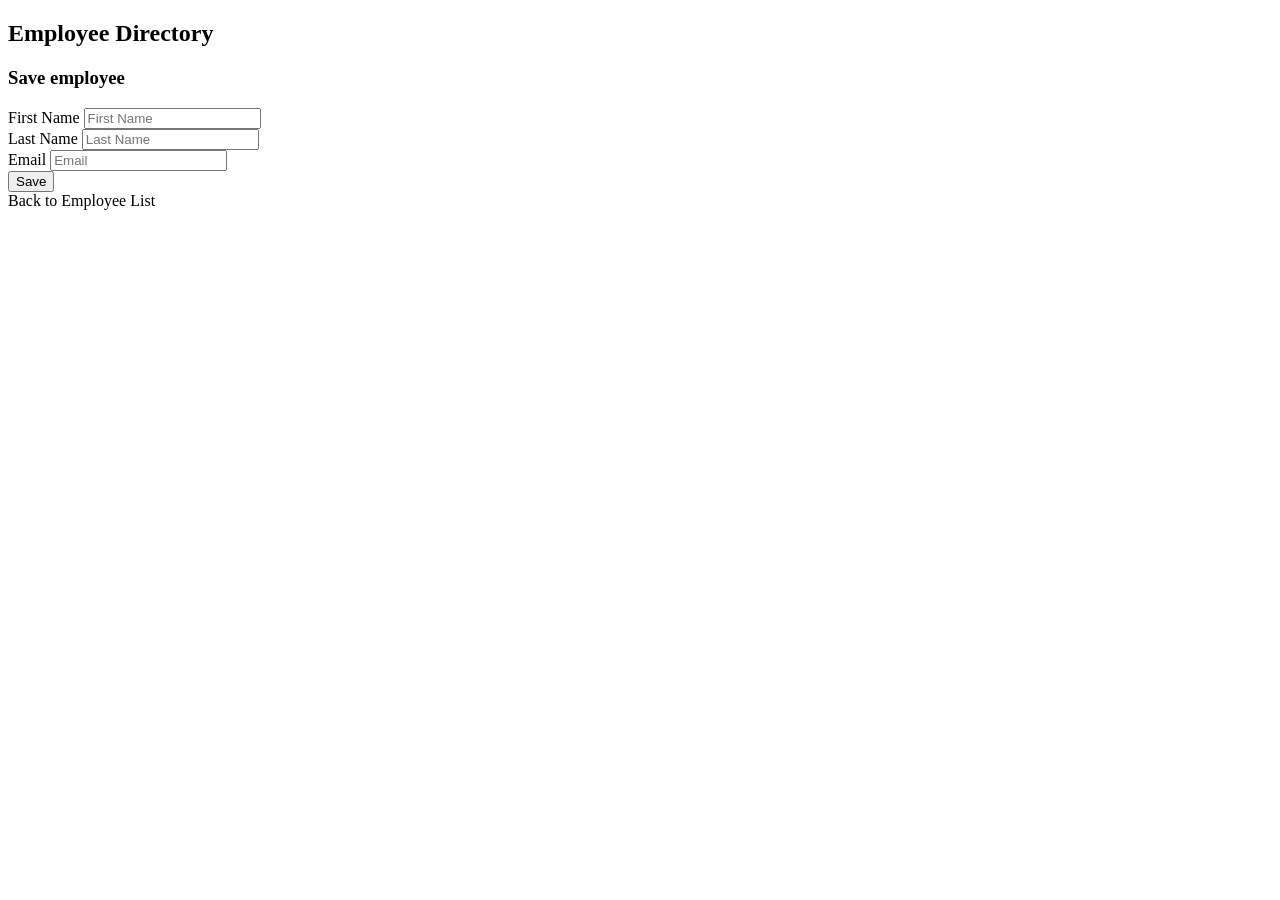
<file: SpringBoot/SpringMVC/EmployeeMVCCrudExample/src/main/resources/templates/employees-add.html>
<!DOCTYPE html>
<html lang="en"
      xmlns:th="http://www.thymeleaf.org">

<head>
    <meta charset="UTF-8">
    <title>Title</title>
    <link rel="stylesheet" th:href="@{/css/bootstrap.min.css}">
</head>

<body class="container">

<div class="d-flex flex-column justify-content-start align-items-start mx-auto mt-1 border-bottom">
    <h2 class="bold">Employee Directory</h2>
</div>

<div class="d-flex flex-column justify-content-start align-items-start mt-2 border-bottom">
    <h3 class="text-white text-center">Save employee</h3>

    <form
            th:action="@{/employees/add}"
            th:method="POST"
            th:object="${addEmployeeDto}"
            class="d-flex flex-column justify-content-start align-items-start"
    >
        <div class="row">
            <label for="firstName" class="col-form-label">First Name</label>
            <input
                    id="firstName"
                    th:field="*{firstName}"
                    th:errorclass="is-invalid"
                    class="form-control"
                    type="text"
                    placeholder="First Name"
            >
            <div class="invalid-feedback alert alert-danger">
                <div
                        th:each="err : ${#fields.errors('firstName')}"
                        th:text="${err}"
                >
                </div>
            </div>
        </div>

        <div class="row">
            <label for="lastName" class="col-form-label">Last Name</label>
            <input
                    id="lastName"
                    th:field="*{lastName}"
                    th:errorclass="is-invalid"
                    class="form-control"
                    type="text"
                    placeholder="Last Name"
            >
            <div class="invalid-feedback alert alert-danger">
                <div
                        th:each="err : ${#fields.errors('lastName')}"
                        th:text="${err}"
                >
                </div>
            </div>
        </div>

        <div class="row">
            <label for="email" class="col-form-label">Email</label>
            <input
                    id="email"
                    th:field="*{email}"
                    th:errorclass="is-invalid"
                    class="form-control"
                    type="text"
                    placeholder="Email"
            >
            <div class="invalid-feedback alert alert-danger">
                <div
                        th:each="err : ${#fields.errors('email')}"
                        th:text="${err}"
                >
                </div>
            </div>
        </div>

        <input type="submit" class="btn btn-info mt-1 mb-2 text-white" value="Save">
    </form>

</div>

<div class="d-flex flex-column justify-content-start align-items-start mx-auto">
    <a class="text-decoration-none mt-2" th:href="@{/employees}">Back to Employee List</a>
</div>

</body>

</html>
</file>
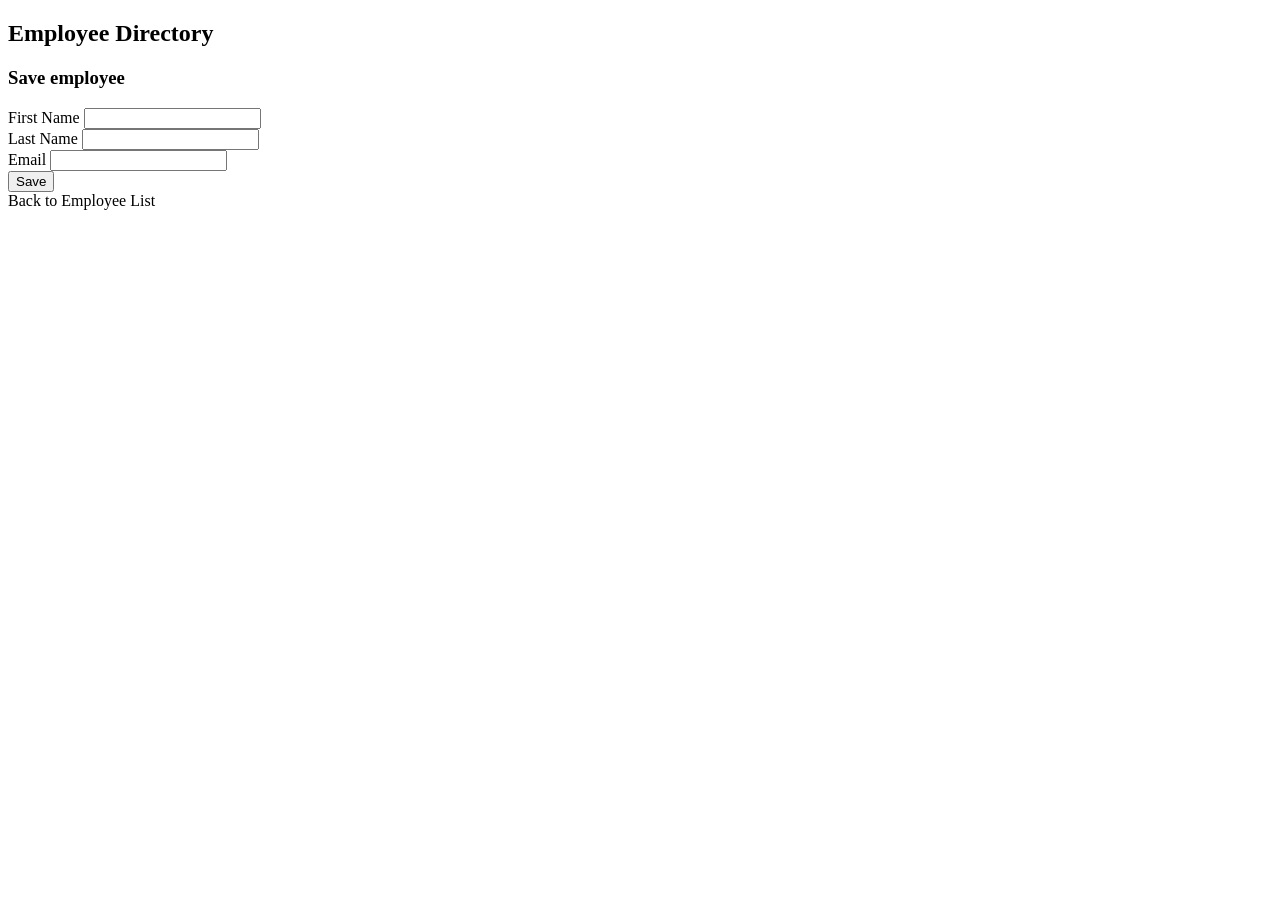
<file: SpringBoot/SpringMVC/EmployeeMVCCrudExample/src/main/resources/templates/employees-update.html>
<!DOCTYPE html>
<html lang="en"
      xmlns:th="http://www.thymeleaf.org">

<head>
    <meta charset="UTF-8">
    <title>Title</title>
    <link rel="stylesheet" th:href="@{/css/bootstrap.min.css}">
</head>

<body class="container">

<div class="d-flex flex-column justify-content-start align-items-start mx-auto mt-1 border-bottom">
    <h2 class="bold">Employee Directory</h2>
</div>

<div class="d-flex flex-column justify-content-start align-items-start mt-2 border-bottom">
    <h3 class="text-white text-center">Save employee</h3>

    <form
            th:action="@{/employees/update/{id}(id = ${employee.id})}"
            th:method="POST"
            th:object="${updateEmployeeDto}"
            class="d-flex flex-column justify-content-start align-items-start"
    >
        <div class="row">
            <label for="firstName" class="col-form-label">First Name</label>
            <input
                    id="firstName"
                    th:field="*{firstName}"
                    th:errorclass="is-invalid"
                    class="form-control"
                    type="text"
                    th:placeholder="${employee.firstName}"
            >
            <div class="invalid-feedback alert alert-danger">
                <div
                        th:each="err : ${#fields.errors('firstName')}"
                        th:text="${err}"
                >
                </div>
            </div>
        </div>

        <div class="row">
            <label for="lastName" class="col-form-label">Last Name</label>
            <input
                    id="lastName"
                    th:field="*{lastName}"
                    th:errorclass="is-invalid"
                    class="form-control"
                    type="text"
                    th:placeholder="${employee.lastName}"
            >
            <div class="invalid-feedback alert alert-danger">
                <div
                        th:each="err : ${#fields.errors('lastName')}"
                        th:text="${err}"
                >
                </div>
            </div>
        </div>

        <div class="row">
            <label for="email" class="col-form-label">Email</label>
            <input
                    id="email"
                    th:field="*{email}"
                    th:errorclass="is-invalid"
                    class="form-control"
                    type="text"
                    th:placeholder="${employee.email}"
            >
            <div class="invalid-feedback alert alert-danger">
                <div
                        th:each="err : ${#fields.errors('email')}"
                        th:text="${err}"
                >
                </div>
            </div>
        </div>

        <input type="submit" class="btn btn-info mt-1 mb-2 text-white" value="Save">
    </form>

</div>

<div class="d-flex flex-column justify-content-start align-items-start mx-auto">
    <a class="text-decoration-none mt-2" th:href="@{/employees}">Back to Employee List</a>
</div>

</body>

</html>
</file>
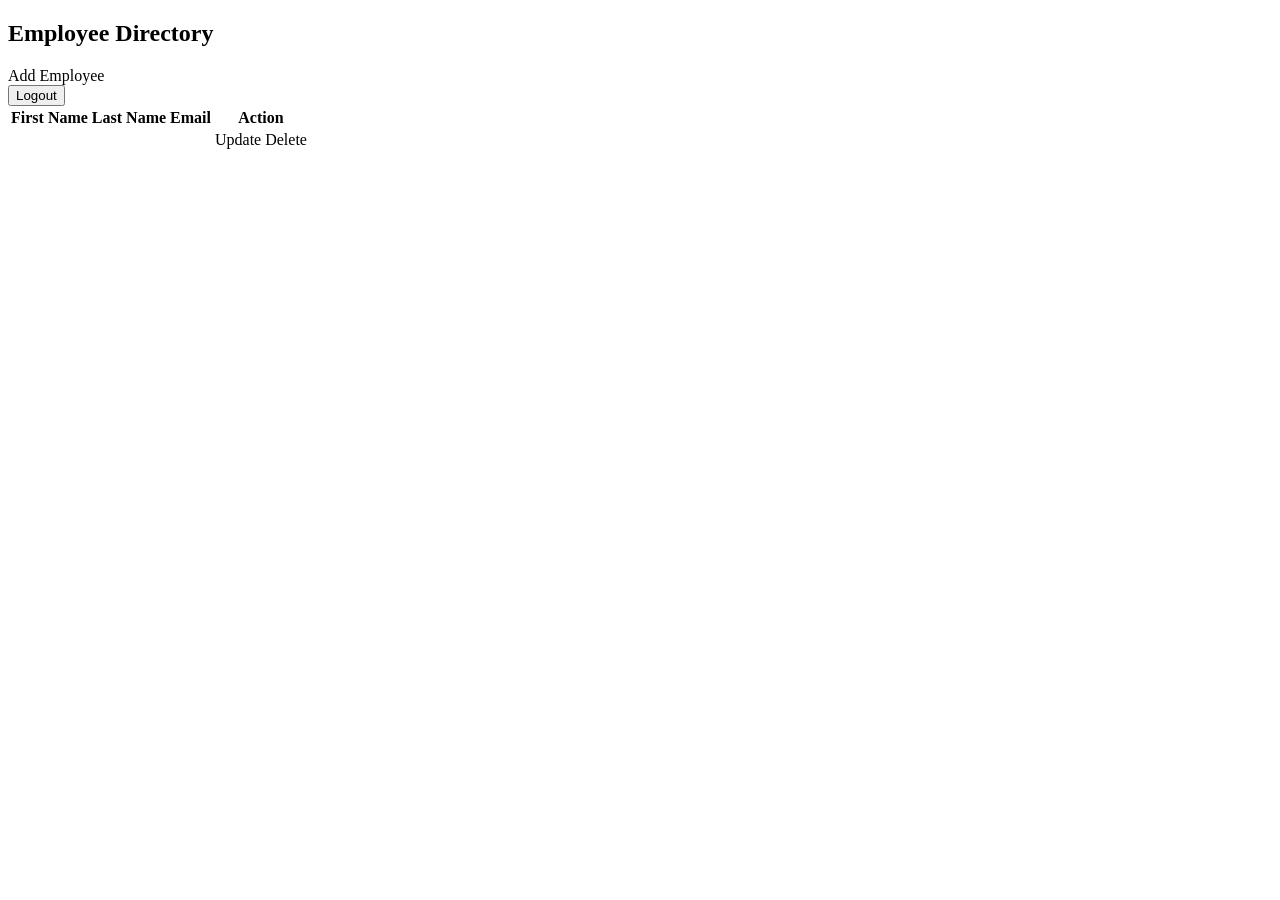
<file: SpringBoot/SpringMVC/EmployeeMVCCrudExample/src/main/resources/templates/employees.html>
<!DOCTYPE html>
<html lang="en"
      xmlns:th="http://www.thymeleaf.org"
      xmlns:sec="http://www.thymeleaf.org/extras/spring-security">

<head>
    <meta charset="UTF-8">
    <title>Employees</title>
    <link rel="stylesheet" th:href="@{/css/bootstrap.min.css}">
</head>

<body class="container">

<div class="d-flex flex-column justify-content-start align-items-start mx-auto mt-1 border-bottom">
    <h2 class="bold">Employee Directory</h2>
    <div class="row">
        <p sec:authentication="principal.username"></p>
    </div>
    <div class="row">
        <p sec:authentication="principal.authorities"></p>
    </div>
</div>

<div class="d-flex flex-row justify-content-start align-items-start mx-auto mt-2 gap-1">
    <a class="btn btn-primary" sec:authorize="hasRole('MANAGER')" th:href="@{/employees/add}">Add Employee</a>
    <form
            th:action="@{/auth/logout}"
            th:method="POST"
    >
        <input class="btn btn-danger" type="submit" value="Logout">
    </form>
</div>

<div class="d-flex flex-column justify-content-center align-items-center mx-auto mt-2">
    <table class="table table-bordered table-striped">

        <thead class="table-header table-dark">
        <tr class="text-white">
            <th>First Name</th>
            <th>Last Name</th>
            <th>Email</th>
            <th sec:authorize="hasRole('MANAGER')">Action</th>
        </tr>
        </thead>

        <tbody>
        <tr th:each="e : ${employees}">
            <td th:text="${e.firstName}"></td>
            <td th:text="${e.lastName}"></td>
            <td th:text="${e.email}"></td>
            <td sec:authorize="hasRole('MANAGER')">
                <a class="btn btn-info text-white" th:href="@{/employees/update/{id}(id = ${e.id})}">Update</a>
                <a class="btn btn-danger text-white" sec:authorize="hasRole('ADMIN')"
                   th:href="@{/employees/delete/{id}(id = ${e.id})}">Delete</a>
            </td>
        </tr>
        </tbody>
    </table>
</div>

</body>

</html>
</file>
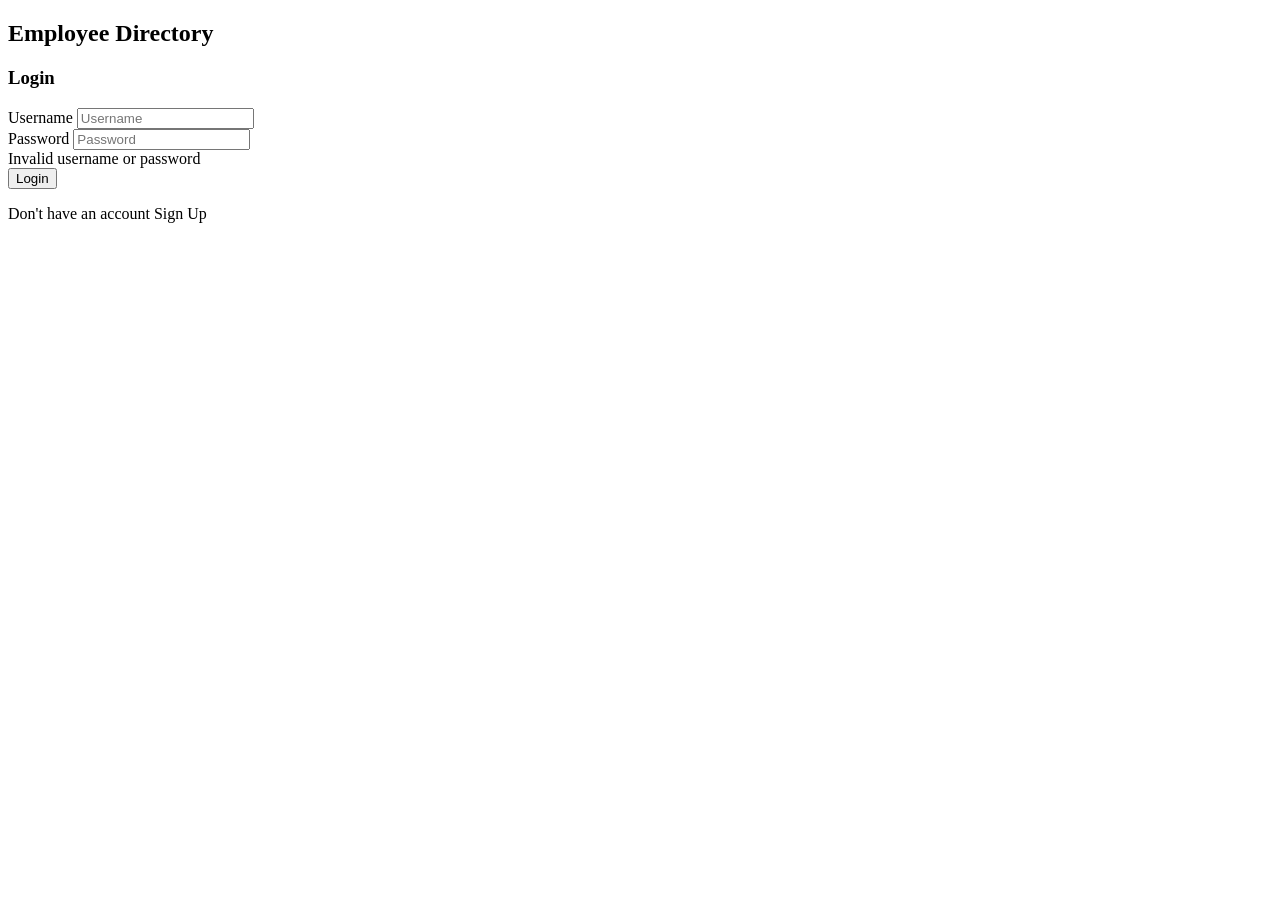
<file: SpringBoot/SpringMVC/EmployeeMVCCrudExample/src/main/resources/templates/login.html>
<!DOCTYPE html>
<html lang="en"
      xmlns:th="http://www.thymeleaf.org">

<head>
    <meta charset="UTF-8">
    <title>Title</title>
    <link rel="stylesheet" th:href="@{/css/bootstrap.min.css}">
</head>

<body class="container">

<div class="d-flex flex-column justify-content-start align-items-start mx-auto mt-1 border-bottom">
    <h2 class="bold">Employee Directory</h2>
</div>

<div class="d-flex flex-column justify-content-start align-items-start mt-2 border-bottom">
    <h3 class="text-center">Login</h3>

    <form
            th:action="@{/auth/login}"
            th:method="POST"
            class="d-flex flex-column justify-content-start align-items-start"
    >
        <div class="row">
            <label for="username" class="col-form-label">Username</label>
            <input
                    id="username"
                    th:value="${username}"
                    name="username"
                    class="form-control"
                    type="text"
                    placeholder="Username"
            >
        </div>

        <div class="row">
            <label for="password" class="col-form-label">Password</label>
            <input
                    id="password"
                    name="password"
                    class="form-control"
                    type="password"
                    placeholder="Password"
            >
        </div>

        <div class="alert alert-danger mt-1" th:if="${badCredentials}">
            Invalid username or password
        </div>

        <input type="submit" class="btn btn-info mt-1 mb-2 text-white" value="Login">
    </form>
</div>

<div class="d-flex flex-column justify-content-start align-items-start mx-auto">
    <p>Don't have an account <a class="text-decoration-none mt-2" th:href="@{/auth/register}">Sign Up</a></p>
</div>

</body>

</html>
</file>
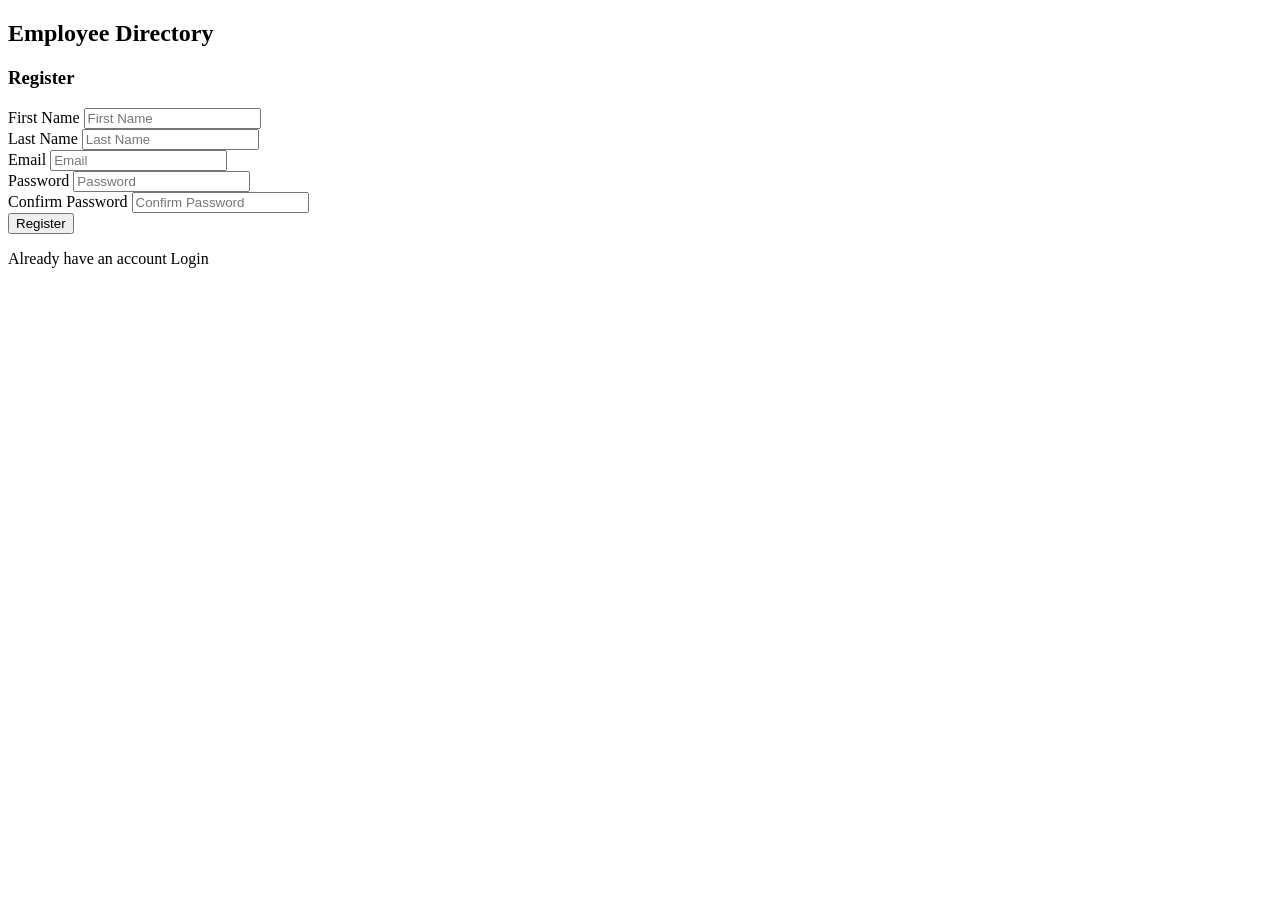
<file: SpringBoot/SpringMVC/EmployeeMVCCrudExample/src/main/resources/templates/register.html>
<!DOCTYPE html>
<html lang="en"
      xmlns:th="http://www.thymeleaf.org">

<head>
    <meta charset="UTF-8">
    <title>Title</title>
    <link rel="stylesheet" th:href="@{/css/bootstrap.min.css}">
</head>

<body class="container">

<div class="d-flex flex-column justify-content-start align-items-start mx-auto mt-1 border-bottom">
    <h2 class="bold">Employee Directory</h2>
</div>

<div class="d-flex flex-column justify-content-start align-items-start mt-2 border-bottom">
    <h3 class="text-white text-center">Register</h3>

    <form
            th:action="@{/auth/register}"
            th:method="POST"
            th:object="${addEmployeeDto}"
            class="d-flex flex-column justify-content-start align-items-start"
    >
        <div class="row">
            <label for="firstName" class="col-form-label">First Name</label>
            <input
                    id="firstName"
                    th:field="*{firstName}"
                    th:errorclass="is-invalid"
                    class="form-control"
                    type="text"
                    placeholder="First Name"
            >
            <div class="invalid-feedback alert alert-danger">
                <div
                        th:each="err : ${#fields.errors('firstName')}"
                        th:text="${err}"
                >
                </div>
            </div>
        </div>

        <div class="row">
            <label for="lastName" class="col-form-label">Last Name</label>
            <input
                    id="lastName"
                    th:field="*{lastName}"
                    th:errorclass="is-invalid"
                    class="form-control"
                    type="text"
                    placeholder="Last Name"
            >
            <div class="invalid-feedback alert alert-danger">
                <div
                        th:each="err : ${#fields.errors('lastName')}"
                        th:text="${err}"
                >
                </div>
            </div>
        </div>

        <div class="row">
            <label for="email" class="col-form-label">Email</label>
            <input
                    id="email"
                    th:field="*{email}"
                    th:errorclass="is-invalid"
                    class="form-control"
                    type="text"
                    placeholder="Email"
            >
            <div class="invalid-feedback alert alert-danger">
                <div
                        th:each="err : ${#fields.errors('email')}"
                        th:text="${err}"
                >
                </div>
            </div>
        </div>

        <div class="row">
            <label for="password" class="col-form-label">Password</label>
            <input
                    id="password"
                    th:field="*{password}"
                    th:errorclass="is-invalid"
                    class="form-control"
                    type="password"
                    placeholder="Password"
            >
            <div class="invalid-feedback alert alert-danger">
                <div
                        th:each="err : ${#fields.errors('password')}"
                        th:text="${err}"
                >
                </div>
            </div>
        </div>

        <div class="row">
            <label for="confirmPassword" class="col-form-label">Confirm Password</label>
            <input
                    id="confirmPassword"
                    th:field="*{confirmPassword}"
                    th:errorclass="is-invalid"
                    class="form-control"
                    type="password"
                    placeholder="Confirm Password"
            >
            <div class="invalid-feedback alert alert-danger">
                <div
                        th:each="err : ${#fields.errors('confirmPassword')}"
                        th:text="${err}"
                >
                </div>
            </div>
        </div>

        <input type="submit" class="btn btn-info mt-1 mb-2 text-white" value="Register">
    </form>

</div>

<div class="d-flex flex-column justify-content-start align-items-start mx-auto">
    <p class="">Already have an account <a class="text-decoration-none mt-2" th:href="@{/auth/login}">Login</a></p>
</div>

</body>

</html>
</file>
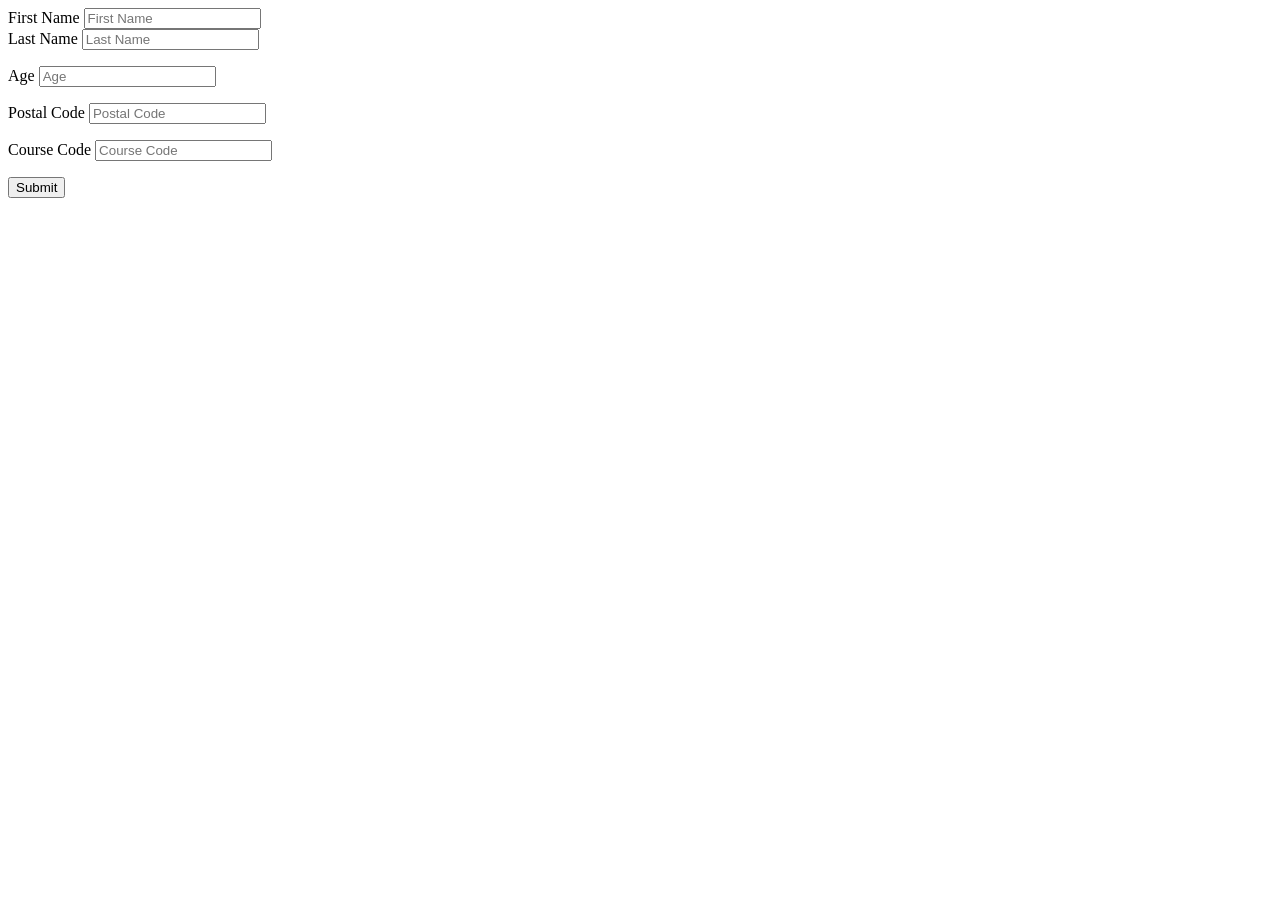
<file: SpringBoot/SpringMVC/SpringMVCValidation/src/main/resources/templates/customer-form.html>
<!DOCTYPE html>
<html lang="en"
      xmlns:th="http://www.thymeleaf.org">

<head>
    <meta charset="UTF-8">
    <title>Customer Form</title>
    <link rel="stylesheet" th:href="@{/css/bootstrap.min.css}">
</head>

<body class="container">

<form
        th:action="@{/customer-form}"
        th:method="POST"
        th:object="${customer}"
        class="d-flex flex-column justify-content-center align-items-center mx-auto"
>
    <div class="row">
        <label for="firstName" class="col-form-label">First Name</label>
        <input
                id="firstName"
                th:field="*{firstName}"
                th:errorclass="is-invalid"
                class="form-control"
                type="text"
                placeholder="First Name">
        <div class="invalid-feedback alert alert-danger">
            <div
                    th:each="err : ${#fields.errors('firstName')}"
                    th:text="${err}"
            >
            </div>
        </div>
    </div>

    <div class="row">
        <label for="lastName" class="col-form-label">Last Name</label>
        <input
                id="lastName"
                th:field="*{lastName}"
                th:errorclass="is-invalid"
                class="form-control"
                type="text"
                placeholder="Last Name">
        <div class="invalid-feedback alert alert-danger">
            <p
                    th:each="err : ${#fields.errors('lastName')}"
                    th:text="${err}"
            >
            </p>
        </div>
    </div>

    <div class="row">
        <label for="age" class="col-form-label">Age</label>
        <input
                id="age"
                th:field="*{age}"
                th:errorclass="is-invalid"
                class="form-control"
                type="number"
                placeholder="Age">
        <div class="invalid-feedback alert alert-danger">
            <p
                    th:each="err : ${#fields.errors('age')}"
                    th:text="${err}"
            >
            </p>
        </div>
    </div>

    <div class="row">
        <label for="postalCode" class="col-form-label">Postal Code</label>
        <input
                id="postalCode"
                th:field="*{postalCode}"
                th:errorclass="is-invalid"
                class="form-control"
                type="text"
                placeholder="Postal Code">
        <div class="invalid-feedback alert alert-danger">
            <p
                    th:each="err : ${#fields.errors('postalCode')}"
                    th:text="${err}"
            >
            </p>
        </div>
    </div>

    <div class="row">
        <label for="courseCode" class="col-form-label">Course Code</label>
        <input
                id="courseCode"
                th:field="*{courseCode}"
                th:errorclass="is-invalid"
                class="form-control"
                type="text"
                placeholder="Course Code">
        <div class="invalid-feedback alert alert-danger">
            <p
                    th:each="err : ${#fields.errors('courseCode')}"
                    th:text="${err}"
            >
            </p>
        </div>
    </div>

    <input class="row justify-content-center btn btn-info mt-1" type="submit" value="Submit">
</form>

</body>

</html>
</file>
